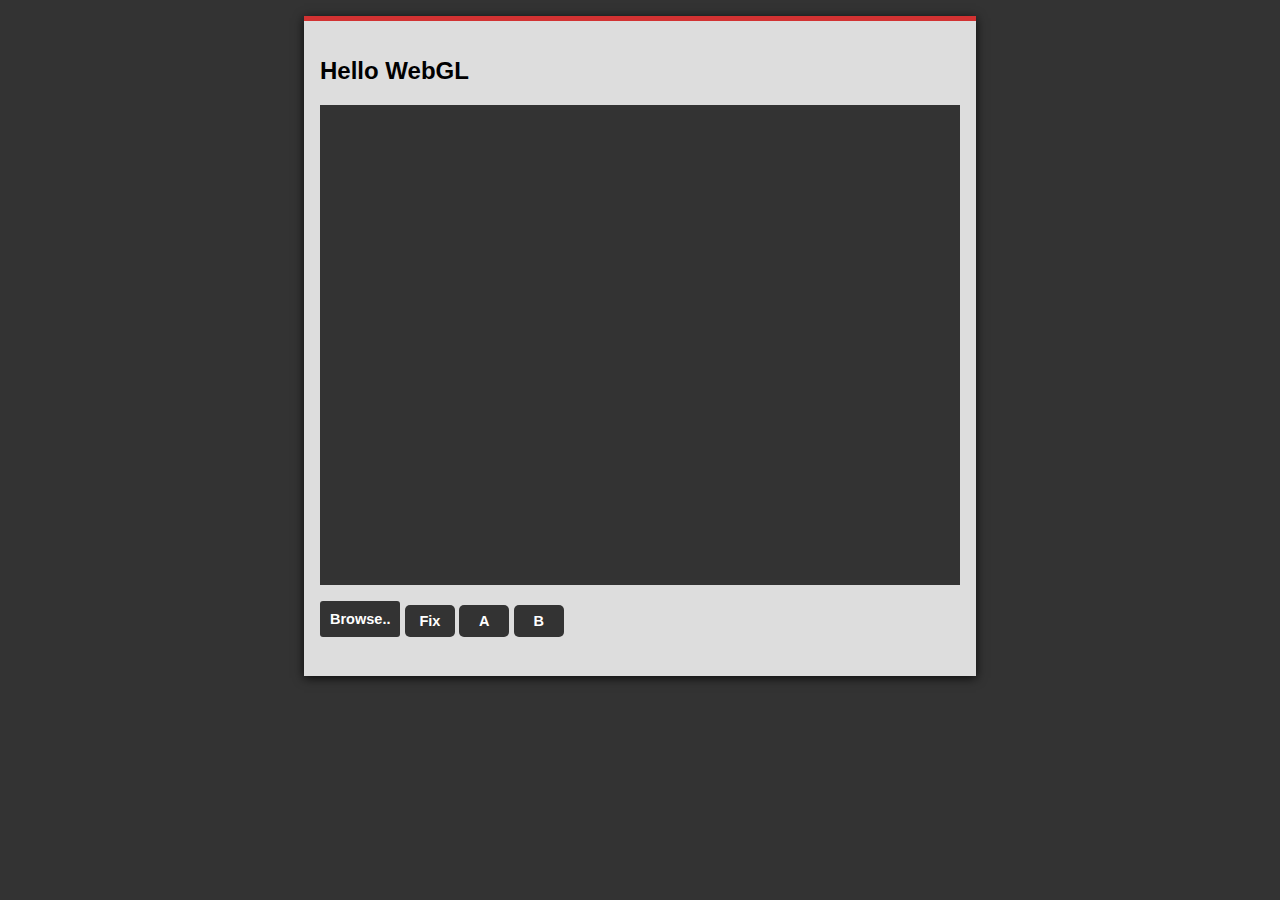
<file: index.html>
<!DOCTYPE html>
<html>
  <head>
    <link rel="stylesheet" type="text/css" href="mystyle.css">
    <script src="https://ajax.googleapis.com/ajax/libs/jquery/1.11.3/jquery.min.js"></script>
    <script type="text/javascript" src="script/math.js"></script>
    <script type="text/javascript" src="script/go.js"></script>
    <script type="text/javascript" src="script/fileLoader.js"></script>
    <script type="text/javascript" src="script/utils.js"></script>
  </head>
  <body onload="start();">
    
    <div id="page-wrapper">
      <h2>Hello WebGL</h2>

      <canvas id="canvas" width="640" height="480">
	Your browser doesn't support
	<code>&lt;canvas&gt;</code> element.
      </canvas>
      
      <input id="uploadBtn" type="file" placeholder="Browse.." onchange="chooseFile(uploadBtn, objLoader)" />
      <label for="uploadBtn">Browse..</label>

      <button class="hbuttons">Fix</button>
      <button class="buttons">A</button>
      <button class="hbutton">B</button>
      
      <pre id="fileDisplayArea"></pre>
      
    </div>
  </body>
</html>
</file>
<file: mystyle.css>
html {
    font-family: Helvetica, Arial, sans-serif;
    font-size: 100%;
    background: #333;
}

#page-wrapper {
    width: 640px;
    background: #ddd;
    padding: 1em;
    margin: 1em auto;
    min-height: 300px;
    border-top: 5px solid rgb(210,50,50);
    box-shadow: 0 2px 10px rgba(0,0,0,0.8);
}

h1 {
    margin-top: 0;
}

img {
    max-width: 100%;
}

#fileDisplayArea {
    margin-top: 2em;
    width: 100%;
    overflow-x: auto;
}

[type=file] {
    position: absolute;
    filter: alpha(opacity=0);
    opacity: 0;
}

input,
[type=file] + label {
    border: 1px solid #CCC;
    border-radius: 3px;
    text-align: left;
    padding: 10px;
    width: 150px;
    margin: 0;
    left: 0;
    position: relative;
}

[type=file] + label {
    text-align: center;
    font-size: 14.5px;
    font-weight: bold;
    left: 0em;
    top: 1em;
    /* Decorative */
    background: #333;
    color: #fff;
    border: none;
    cursor: pointer;
}

[type=file] + label:hover {
    background: #3399ff;
    color: #333;
}

[type=file] + label:active {
    background: #d23232;
    color: #fff;
}

button {
    border: 1px solid #ccc;
    border-radius: 5px;
    border: none;
    background: #333;
    color: #fff;
    text-align: center;
    padding: 8px;
    width: 50px;
    top: 1.1em;
    position: relative;
    font-size: 14.5px;
    font-weight: bold;
    cursor: pointer;
}

button:hover {
    background: #3399ff;
    color: #333;
}

button:active {
    background: #d23232;
    color: #fff;
}
</file>
